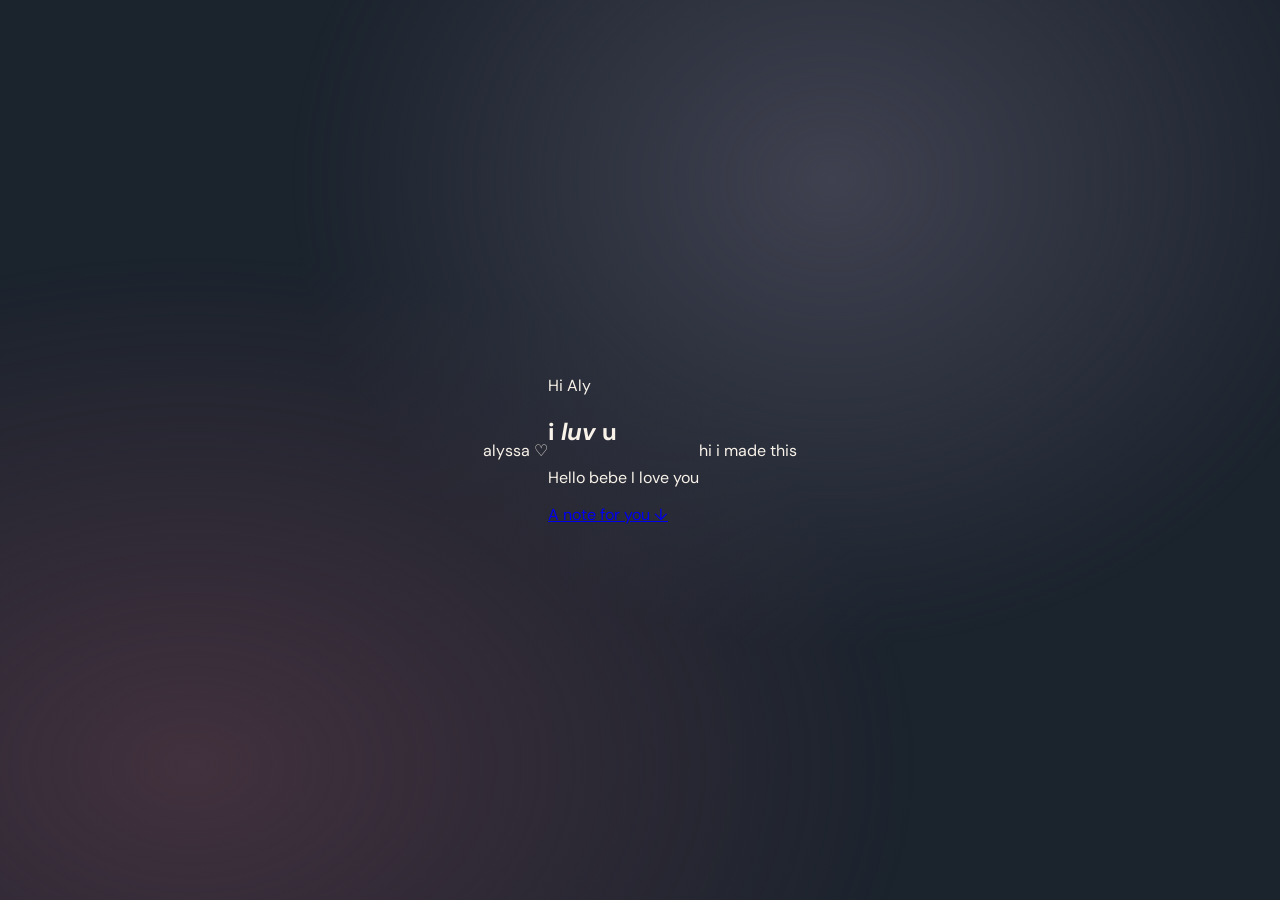
<file: index-clean.html>
<!doctype html>
<html lang="en">

<head>
	<meta charset="utf-8">
	<meta name="viewport" content="width=device-width, initial-scale=1">

	<title>MY ALY</title>

	<link rel="icon" type="image/svg+xml"
		href="data:image/svg+xml,%3Csvg xmlns='http://www.w3.org/2000/svg' viewBox='0 0 64 64'%3E%3Crect width='64' height='64' rx='16' fill='%231c2530'/%3E%3Cpath d='M32 49 15 32C4 20 20 9 32 23 44 9 60 20 49 32Z' fill='%23f9b8a7'/%3E%3C/svg%3E">

	<link rel="stylesheet" href="style.css">
</head>

<body>
	<header>
		<div class="brand">alyssa ♡</div>
		<!-- <a class="nav" href="#letter">Read my letter</a> -->
	</header>

	<main>
		<section class="hero" aria-labelledby="title">
			<div>
				<div class="eyebrow">
					Hi Aly
				</div>

				<h1 id="title">
					i <em>luv</em> u
				</h1>

				<p class="intro">
					Hello bebe I love you
				</p>

				<a class="button" href="#letter">A note for you ↓</a>
			</div>

			<div class="art" aria-label="A softly glowing heart" role="img"> </div>
		</section>
	</main>

	<footer>
		hi i made this
	</footer>
</body>

</html>
</file>
<file: style.css>
@import url('https://fonts.googleapis.com/css2?family=DM+Sans:wght@400;500;600&family=Playfair+Display:ital,wght@0,500;0,600;1,500&display=swap');


:root {
  --text: #f8f2e9;
  --muted: #b9b6b4;
  --pink: #f6b5aa;
}


* {
  box-sizing: border-box;
}


html,
body {
  margin: 0;
  min-height: 100%;
}


body {
  min-height: 100vh;

  display: flex;
  align-items: center;
  justify-content: center;

  padding: 30px;

  background: #1b232d;

  color: var(--text);

  font-family: "DM Sans", sans-serif;
}


/* =========================
   BACKGROUND
========================= */

body::before {
  content: "";

  position: fixed;
  inset: 0;

  z-index: -1;

  background:
    radial-gradient(
      ellipse at 65% 20%,
      #404150 0%,
      transparent 46%
    ),
    radial-gradient(
      ellipse at 15% 85%,
      #42313e 0%,
      transparent 47%
    );

  pointer-events: none;
}


/* =========================
   MAIN LAYOUT
========================= */

.container {
  width: 100%;
  max-width: 1000px;

  text-align: center;

  display: flex;
  flex-direction: column;

  gap: 90px;
}


/* =========================
   TIMER
========================= */

.timer-section {
  width: 100%;
}


.label {
  margin: 0 0 28px;

  color: var(--pink);

  text-transform: uppercase;

  letter-spacing: 0.25em;

  font-size: 0.8rem;
  font-weight: 600;
}


.timer {
  display: grid;

  grid-template-columns: repeat(5, 1fr);

  gap: 20px;

  align-items: start;
}


.time-box {
  min-width: 0;

  display: flex;
  flex-direction: column;

  gap: 8px;
}


.time-box span {
  font-family: "Playfair Display", serif;

  font-size: clamp(2.6rem, 6vw, 5.5rem);

  line-height: 1;

  color: var(--text);
}


.time-box small {
  color: var(--muted);

  text-transform: uppercase;

  letter-spacing: 0.15em;

  font-size: 0.7rem;
}


/* =========================
   HEART SECTION
========================= */

.heart-section {
  display: flex;
  flex-direction: column;

  align-items: center;

  gap: 10px;
}


.heart-wrap {
  position: relative;

  width: 190px;
  height: 170px;

  display: grid;
  place-items: center;
}


/* =========================
   HEART BUTTON
========================= */

.heart-button {
  position: relative;

  width: 150px;
  height: 140px;

  display: flex;
  align-items: center;
  justify-content: center;

  border: none;
  outline: none;

  background: transparent;

  padding: 0;

  cursor: pointer;

  font-family: Arial, Helvetica, sans-serif;

  font-size: 9rem;

  line-height: 1;

  color: #f6b5aa;

  filter:
    drop-shadow(
      0 10px 20px rgba(246, 181, 170, 0.18)
    )
    drop-shadow(
      0 0 25px rgba(246, 181, 170, 0.15)
    );

  transition:
    transform 0.2s ease,
    filter 0.2s ease;

  user-select: none;
  -webkit-user-select: none;

  -webkit-tap-highlight-color: transparent;

  /* Prevent iPhone double-tap zoom on fast clicks */
  touch-action: manipulation;
}


/* =========================
   HEART HOVER
========================= */

@media (hover: hover) and (pointer: fine) {

  .heart-button:hover {
    transform: scale(1.08);

    filter:
      drop-shadow(
        0 12px 25px rgba(246, 181, 170, 0.35)
      )
      drop-shadow(
        0 0 40px rgba(246, 181, 170, 0.3)
      );
  }

}


/* Keyboard focus */

.heart-button:focus-visible {
  outline: 2px solid var(--pink);

  outline-offset: 8px;

  border-radius: 50%;
}


/* =========================
   HEART CLICK POP
========================= */

.heart-button.clicked {
  animation: heartPop 0.55s ease;
}


@keyframes heartPop {

  0% {
    transform: scale(1);
  }

  20% {
    transform: scale(0.78);
  }

  50% {
    transform: scale(1.27);
  }

  70% {
    transform: scale(0.94);
  }

  100% {
    transform: scale(1);
  }

}


/* =========================
   GLOW RING
========================= */

.heart-button::after {
  content: "";

  position: absolute;

  width: 95px;
  height: 95px;

  border: 2px solid rgba(246, 181, 170, 0.8);

  border-radius: 50%;

  opacity: 0;

  transform: scale(0.5);

  pointer-events: none;
}


.heart-button.clicked::after {
  animation: heartRing 0.7s ease-out;
}


@keyframes heartRing {

  0% {
    opacity: 0.8;

    transform: scale(0.5);
  }

  100% {
    opacity: 0;

    transform: scale(2);
  }

}


/* =========================
   HEART COUNTER
========================= */

.heart-count {
  margin: 0;

  font-family: "Playfair Display", serif;

  line-height: 1;
}


.heart-count span {
  color: var(--pink);

  font-size: 3rem;
}


.heart-label {
  margin: 4px 0 0;

  color: var(--muted);

  font-size: 0.8rem;

  letter-spacing: 0.08em;
}


/* =========================
   PARTICLE CONTAINER
========================= */

.heart-particles {
  position: absolute;

  inset: 0;

  pointer-events: none;

  overflow: visible;
}


/* =========================
   FLOATING HEART PARTICLES
========================= */

.particle {
  position: absolute;

  left: 50%;
  top: 50%;

  color: #f6b5aa;

  opacity: 0;

  pointer-events: none;

  font-family: Arial, Helvetica, sans-serif;

  font-size: 1.3rem;

  line-height: 1;

  text-shadow:
    0 0 12px rgba(246, 181, 170, 0.35);

  animation:
    floatHeart 1s ease-out forwards;
}


@keyframes floatHeart {

  0% {
    opacity: 1;

    transform:
      translate(-50%, -50%)
      scale(0.4)
      rotate(var(--rotation));
  }

  30% {
    opacity: 1;
  }

  100% {
    opacity: 0;

    transform:
      translate(
        calc(-50% + var(--x)),
        calc(-50% + var(--y))
      )
      scale(1.4)
      rotate(var(--rotation));
  }

}


/* =========================
   TABLET
========================= */

@media (max-width: 850px) {

  .timer {
    grid-template-columns: repeat(3, 1fr);

    gap: 32px 18px;
  }

}


/* =========================
   MOBILE
========================= */

@media (max-width: 650px) {

  body {
    padding: 22px;
  }


  .container {
    gap: 70px;
  }


  .label {
    margin-bottom: 25px;
  }


  .timer {
    grid-template-columns: repeat(2, 1fr);

    gap: 32px 15px;
  }


  .time-box span {
    font-size: clamp(
      3rem,
      15vw,
      4.8rem
    );
  }


  .time-box:last-child {
    grid-column: 1 / -1;
  }


  .heart-wrap {
    width: 170px;
    height: 155px;
  }


  .heart-button {
    width: 135px;
    height: 125px;

    font-size: 8rem;
  }


  .heart-count span {
    font-size: 2.7rem;
  }

}


/* =========================
   VERY SMALL PHONES
========================= */

@media (max-width: 380px) {

  body {
    padding: 18px;
  }


  .container {
    gap: 60px;
  }


  .timer {
    gap: 28px 10px;
  }


  .time-box span {
    font-size: 2.8rem;
  }


  .time-box small {
    font-size: 0.62rem;

    letter-spacing: 0.12em;
  }


  .heart-button {
    font-size: 7.5rem;
  }

}


/* =========================
   REDUCED MOTION
========================= */

@media (prefers-reduced-motion: reduce) {

  *,
  *::before,
  *::after {
    animation-duration: 0.01ms !important;
    animation-iteration-count: 1 !important;

    transition-duration: 0.01ms !important;
  }

}
/* =========================
   SPOTIFY
========================= */

.spotify-section {
  width: 100%;
  max-width: 620px;

  margin: 0 auto;
}


.spotify-card {
  display: flex;

  align-items: center;

  gap: 22px;

  padding: 22px;

  border: 1px solid rgba(255, 255, 255, 0.08);

  border-radius: 22px;

  background: rgba(255, 255, 255, 0.035);

  backdrop-filter: blur(10px);

  -webkit-backdrop-filter: blur(10px);

  text-align: left;
}


.spotify-cover {
  width: 120px;
  height: 120px;

  flex-shrink: 0;

  object-fit: cover;

  border-radius: 16px;

  display: none;

  box-shadow:
    0 12px 35px rgba(0, 0, 0, 0.25);
}


.spotify-info {
  min-width: 0;
}


.spotify-status {
  margin: 0 0 7px;

  color: var(--pink);

  font-size: 0.75rem;

  text-transform: uppercase;

  letter-spacing: 0.14em;
}


.spotify-title {
  margin: 0;

  font-family: "Playfair Display", serif;

  font-size: 1.7rem;

  font-weight: 500;

  color: var(--text);

  line-height: 1.2;
}


.spotify-artist {
  margin: 7px 0 15px;

  color: var(--muted);

  font-size: 0.95rem;
}


@media (max-width: 650px) {

  .spotify-card {
    flex-direction: column;

    text-align: center;
  }


  .spotify-cover {
    width: 150px;
    height: 150px;
  }

}

/* =========================
   SHARED NOTE WALL
========================= */

.notes-section {
  width: 100%;
  max-width: 650px;

  margin: 0 auto;
}


/* =========================
   NOTE FORM
========================= */

.note-form {
  display: flex;
  flex-direction: column;

  gap: 12px;

  margin-bottom: 35px;
}


.note-text {
  width: 100%;

  min-height: 115px;

  padding: 16px;

  border:
    1px solid
    rgba(255, 255, 255, 0.09);

  border-radius: 16px;

  outline: none;

  resize: vertical;

  background:
    rgba(255, 255, 255, 0.035);

  color: var(--text);

  font-family:
    "DM Sans",
    sans-serif;

  font-size: 1rem;

  line-height: 1.6;

  transition:
    border-color 0.2s ease,
    background 0.2s ease;
}


.note-text::placeholder {
  color: #8f8b89;
}


.note-text:focus {
  border-color:
    rgba(246, 181, 170, 0.7);

  background:
    rgba(255, 255, 255, 0.05);
}


/* =========================
   FORM BOTTOM
========================= */

.note-form-bottom {
  display: flex;

  align-items: center;
  justify-content: space-between;

  gap: 15px;
}


.note-characters {
  color: var(--muted);

  font-size: 0.75rem;
}


.note-button {
  padding: 11px 20px;

  border:
    1px solid
    var(--pink);

  border-radius: 999px;

  background: transparent;

  color: var(--pink);

  font-family:
    "DM Sans",
    sans-serif;

  font-size: 0.85rem;
  font-weight: 600;

  cursor: pointer;

  touch-action:
    manipulation;

  -webkit-tap-highlight-color:
    transparent;

  transition:
    background 0.2s ease,
    color 0.2s ease,
    transform 0.15s ease;
}


.note-button:hover {
  background:
    var(--pink);

  color:
    #1b232d;
}


.note-button:active {
  transform:
    scale(0.96);
}


.note-button:disabled {
  opacity: 0.5;

  cursor: default;
}


/* =========================
   NOTES LIST
========================= */

.notes-list {
  display: flex;
  flex-direction: column;

  gap: 14px;
}


/* Other person's note */

.note-card {
  max-width: 88%;

  margin-right: auto;

  padding: 17px 19px;

  border:
    1px solid
    rgba(255, 255, 255, 0.07);

  border-radius:
    18px 18px 18px 6px;

  background:
    rgba(255, 255, 255, 0.035);

  text-align: left;
}


/* Your note */

.note-card.my-note {
  margin-right: 0;
  margin-left: auto;

  border-color:
    rgba(246, 181, 170, 0.25);

  border-radius:
    18px 18px 6px 18px;

  background:
    rgba(246, 181, 170, 0.10);
}


/* =========================
   NOTE TEXT
========================= */

.note-message {
  margin: 0;

  color: #ddd8d5;

  font-family:
    "Playfair Display",
    serif;

  font-size: 1.15rem;

  line-height: 1.6;

  white-space: pre-wrap;

  overflow-wrap: anywhere;
}


.note-card.my-note
.note-message {
  color: #f8f2e9;
}


/* =========================
   NOTE DATE / TIME
========================= */

.note-date {
  margin-top: 9px;

  color: #888482;

  font-size: 0.68rem;

  text-align: right;
}


.note-card.my-note
.note-date {
  color:
    rgba(246, 181, 170, 0.75);
}


/* =========================
   EMPTY / LOADING
========================= */

.notes-loading,
.notes-empty {
  margin: 0;

  color: var(--muted);

  text-align: center;

  font-size: 0.9rem;
}


/* =========================
   MOBILE
========================= */

@media (max-width: 650px) {

  .note-card {
    max-width: 92%;

    padding:
      15px 17px;
  }


  .note-button {
    padding:
      11px 17px;
  }


  .note-message {
    font-size: 1.08rem;
  }

}
</file>
